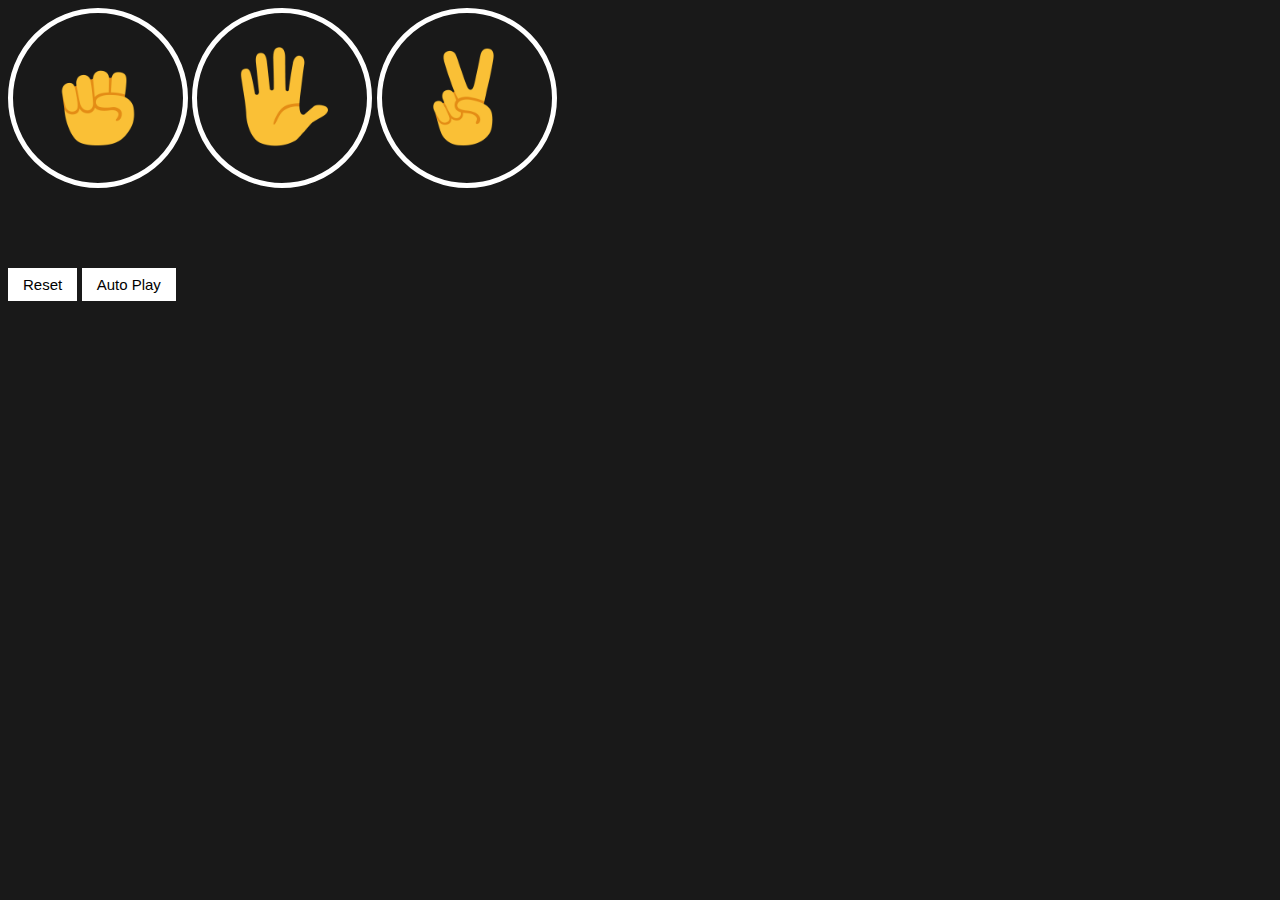
<file: index.html>
<!DOCTYPE html>
<html lang="en">
<head>
    <meta charset="UTF-8">
    <meta name="viewport" content="width=device-width, initial-scale=1.0">
    <title>Document</title>
    <link href="game.css" rel="stylesheet">
</head>
<body>
    <button onclick="game('rock')";
    class="move-icon";>
        <img src="images/rock-emoji.png" class="move">
    </button>
    <button onclick="game('paper');" class="move-icon";>
        <img src="images/paper-emoji.png" class="move">
    </button>
    <button onclick="game('scissors');"  class="move-icon"; >
        <img src="images/scissors-emoji.png" class="move">
    </button>
    <p class="Result"></p>
    <p class="computerC"></p>
    <p class="scoreBoard"></p>
    <button onclick="reset()" class="resetB">Reset</button>
    <button class="autoB" onclick="
    auto();">Auto Play</button>
    <script src="game.js"></script>
    
</body>
</html>
</file>
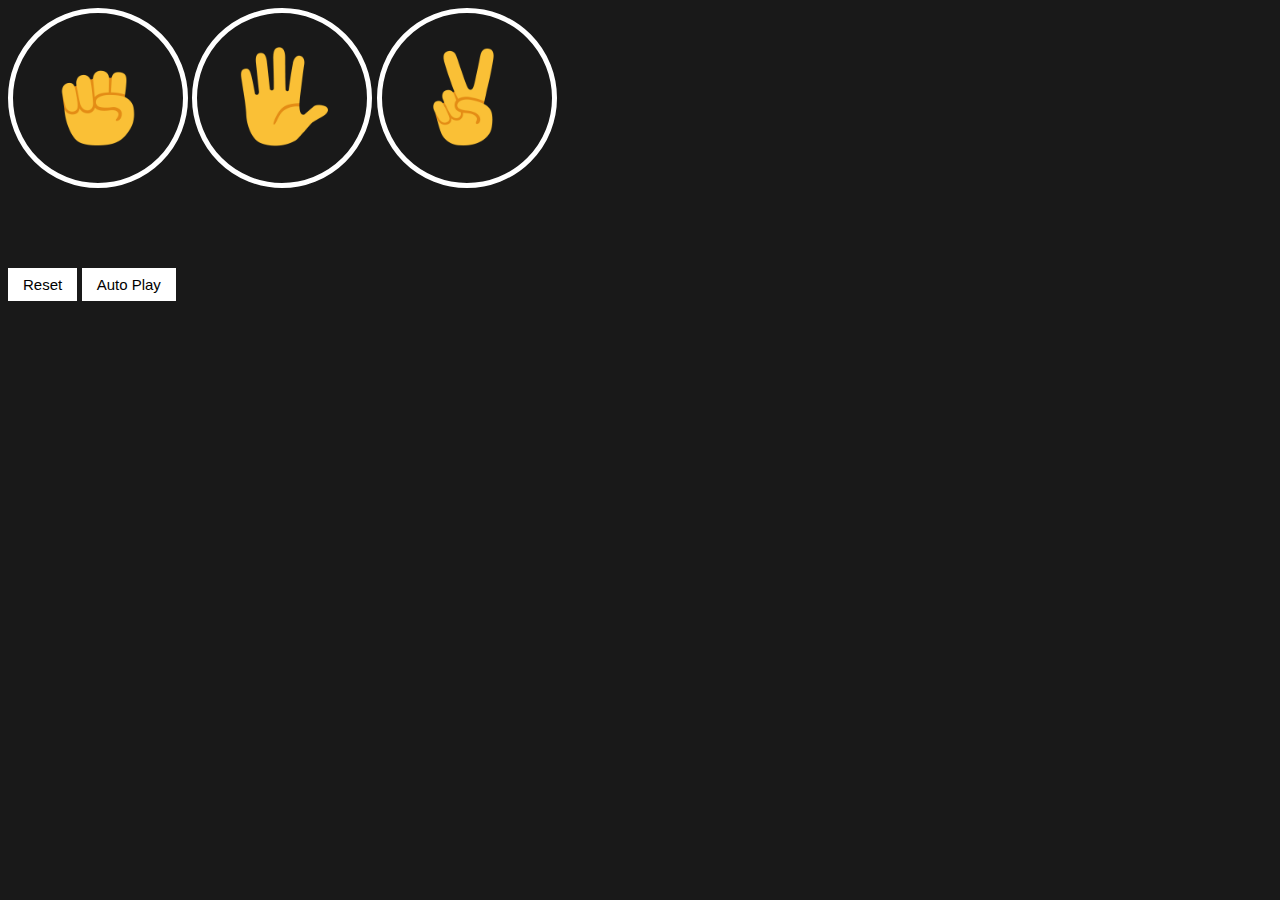
<file: game.html>
<!DOCTYPE html>
<html lang="en">
<head>
    <meta charset="UTF-8">
    <meta name="viewport" content="width=device-width, initial-scale=1.0">
    <title>Document</title>
    <link href="game.css" rel="stylesheet">
</head>
<body>
    <button onclick="game('rock')";
    class="move-icon";>
        <img src="images/rock-emoji.png" class="move">
    </button>
    <button onclick="game('paper');" class="move-icon";>
        <img src="images/paper-emoji.png" class="move">
    </button>
    <button onclick="game('scissors');"  class="move-icon"; >
        <img src="images/scissors-emoji.png" class="move">
    </button>
    <p class="Result"></p>
    <p class="computerC"></p>
    <p class="scoreBoard"></p>
    <button onclick="reset()" class="resetB">Reset</button>
    <button class="autoB" onclick="
    auto();">Auto Play</button>
    <script src="game.js"></script>
    
</body>
</html>
</file>
<file: game.css>
body{
    background-color: rgb(25,25,25);
    color: #fff;
    font-family: Arial;

}
.move-icon{
    height: 180px;
    width: 180px;
    background-color: transparent;
    border-radius: 90px;
    border: 5px solid #fff;
}
.move{
    height: 100px;
    width: 100px;
   
}
.resetB,.autoB{
    background-color: white;
    border: none;
    font-size: 15px;
    padding: 8px 15px;
    cursor: pointer;
    margin-top: 20px;
}
.Result{
    font-size: 25px;
    font-weight: bold;
    margin-top: 50px;
}
.scoreBoard{
    margin-top: 60px;
}
</file>
